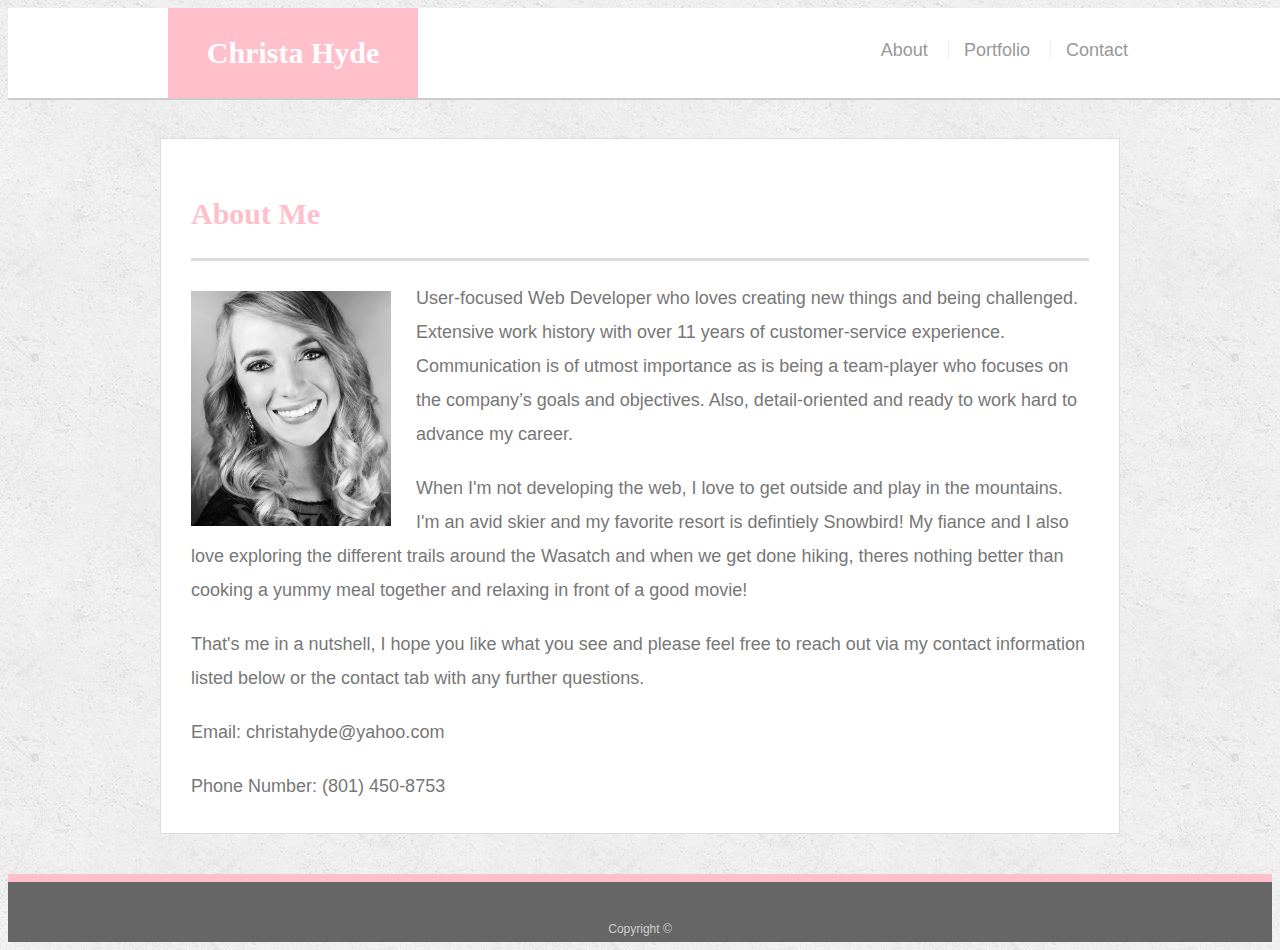
<file: index.html>
<!doctype html>
<html lang="en-us">

<head>
    <meta charset="UTF-8">
    <title>About | Your Name</title>
    <link rel="stylesheet" type="text/css" href="css/style.css">
</head>

<body>

    <header id="masthead">
        <div class="container">
            <a href="index.html" id="logo">Christa Hyde</a>
            <nav>
                <a href="index.html">About</a>
                <a href="portfolio.html">Portfolio</a>
                <a href="contact.html">Contact</a>
            </nav>
        </div>
    </header>

    <div id="main-container" class="container">
        <section class="main-section">
            <h1>About Me</h1>

            <img src="images/Coding Bootcamp Headshot.JPG" class="auth-image" alt="Your Name">

            <p>User-focused Web Developer who loves creating new things and being challenged. Extensive work history
                with over 11 years
                of customer-service experience. Communication is of utmost importance as is being a team-player who
                focuses on the
                company’s goals and objectives. Also, detail-oriented and ready to work hard to advance my career.</p>

            <p>When I'm not developing the web, I love to get outside and play in the mountains. I'm an avid skier and
                my favorite resort
                is defintiely Snowbird! My fiance and I also love exploring the different trails around the Wasatch
                and when we get done hiking,
                theres nothing better than cooking a yummy meal together and relaxing in front of a good movie!
            </p>

            <p>That's me in a nutshell, I hope you like what you see and please feel free to reach out via my contact
                information listed below or the contact
                tab with any further questions.</p>

            <p>Email: christahyde@yahoo.com
            </p>
            <p>Phone Number: (801) 450-8753
            </p>

        </section>

    </div>

    <footer>
        <div class="container">
            Copyright &copy;
        </div>
    </footer>
</body>

</html>
</file>
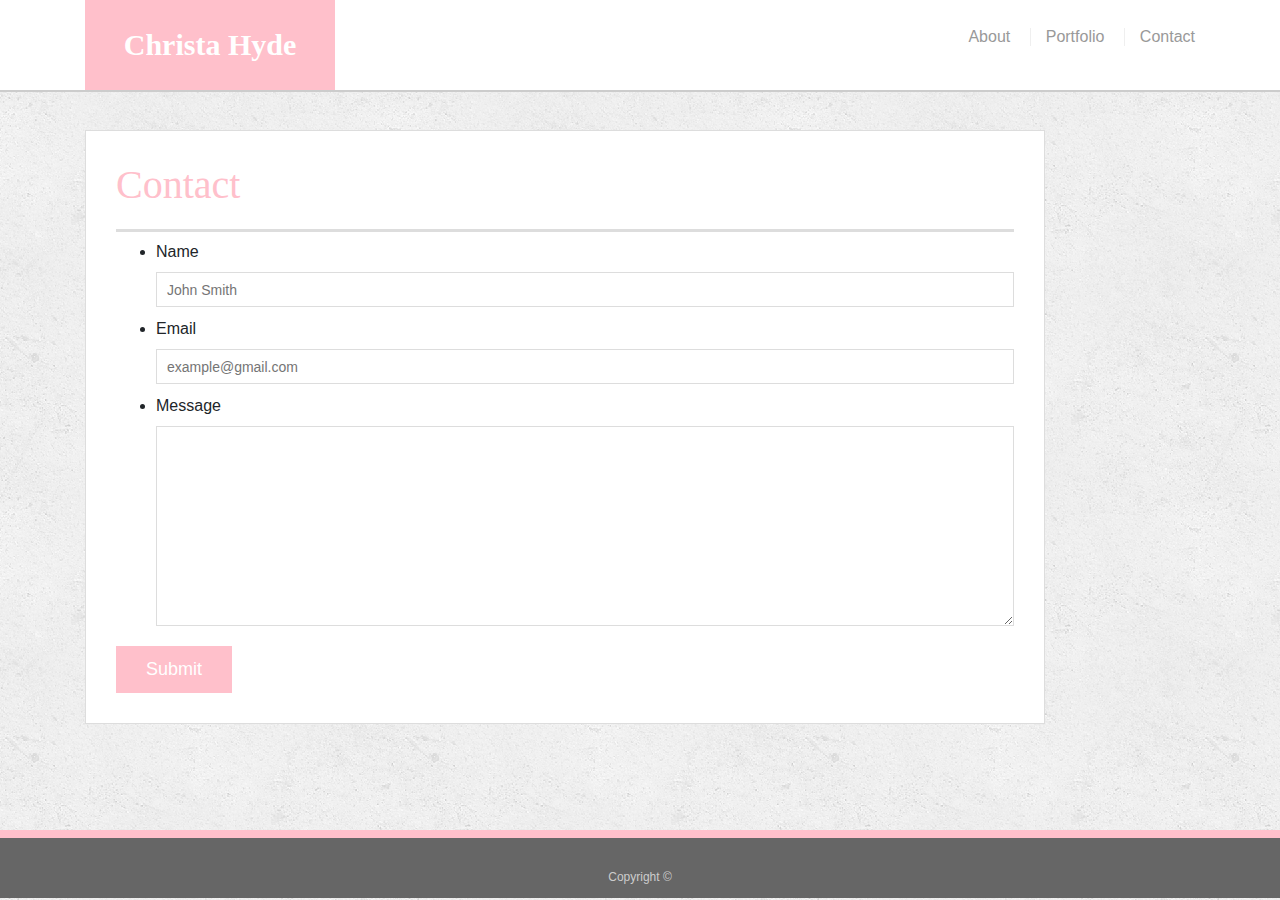
<file: contact.html>
<!doctype html>
<html lang="en-us">

<head>
    <meta charset="UTF-8">
    <title>Contact | Christa Hyde</title>
    <link rel="stylesheet" type="text/css" href="css/style.css">
    <link rel="stylesheet" href="https://stackpath.bootstrapcdn.com/bootstrap/4.3.1/css/bootstrap.min.css"
        integrity="sha384-ggOyR0iXCbMQv3Xipma34MD+dH/1fQ784/j6cY/iJTQUOhcWr7x9JvoRxT2MZw1T" crossorigin="anonymous">

</head>

<body>

    <header id="masthead">
        <div class="container">
            <a href="index.html" id="logo">Christa Hyde</a>
            <nav>
                <a href="index.html">About</a>
                <a href="portfolio.html">Portfolio</a>
                <a href="contact.html">Contact</a>
            </nav>
        </div>
    </header>

    <div id="main-container" class="container">
        <section class="main-section">
            <h1>Contact</h1>

            <form id="contact-form">
                <ul>
                    <li>
                        <label for="name">Name</label>
                        <input type="text" id="name" name="name" placeholder="John Smith" required="required">
                    </li>
                    <li>
                        <label for="email">Email</label>
                        <input type="email" id="email" name="email" placeholder="example@gmail.com" required="required">
                    </li>
                    <li>
                        <label for="message">Message</label>
                        <textarea id="message" name="message" required="required"></textarea>
                    </li>
                </ul>
                <input type="submit">
            </form>

        </section>

    </div>

    <footer>
        <div class="container">
            Copyright &copy;
        </div>
    </footer>
</body>

</html>
</file>
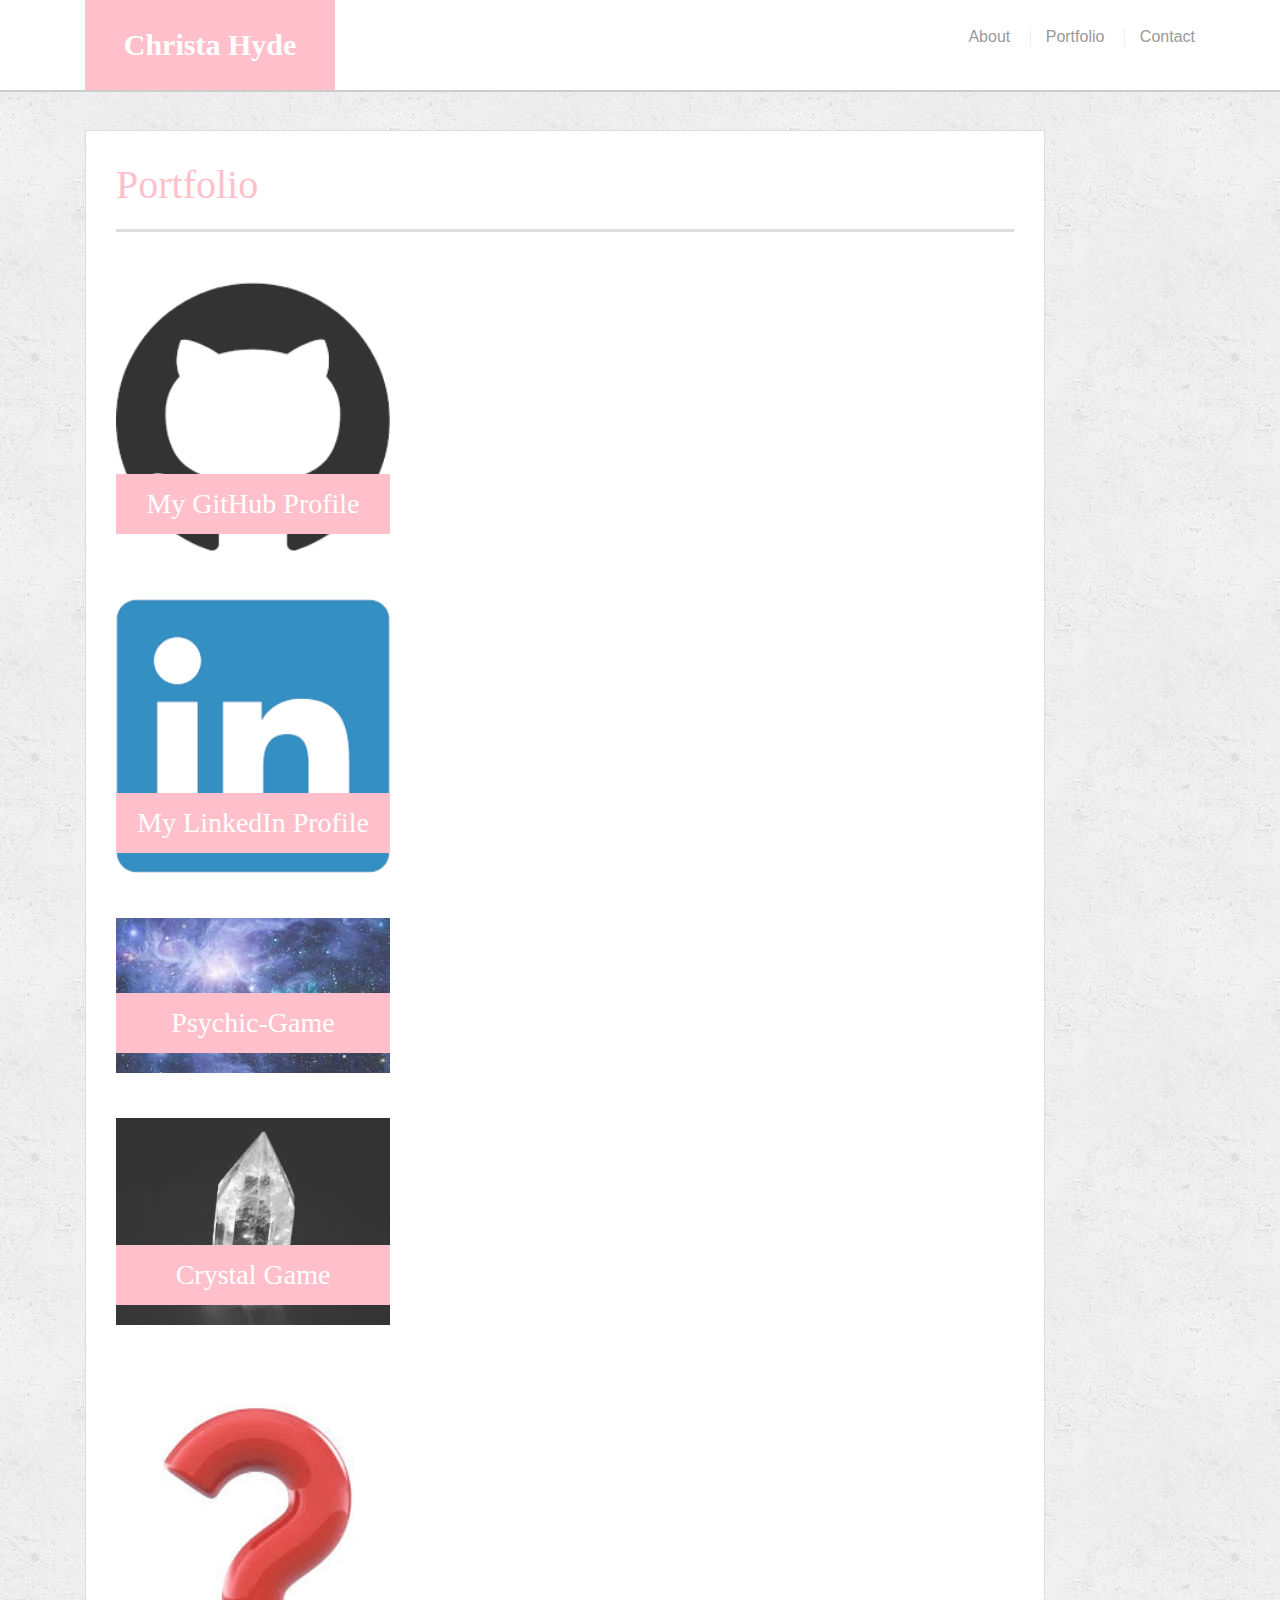
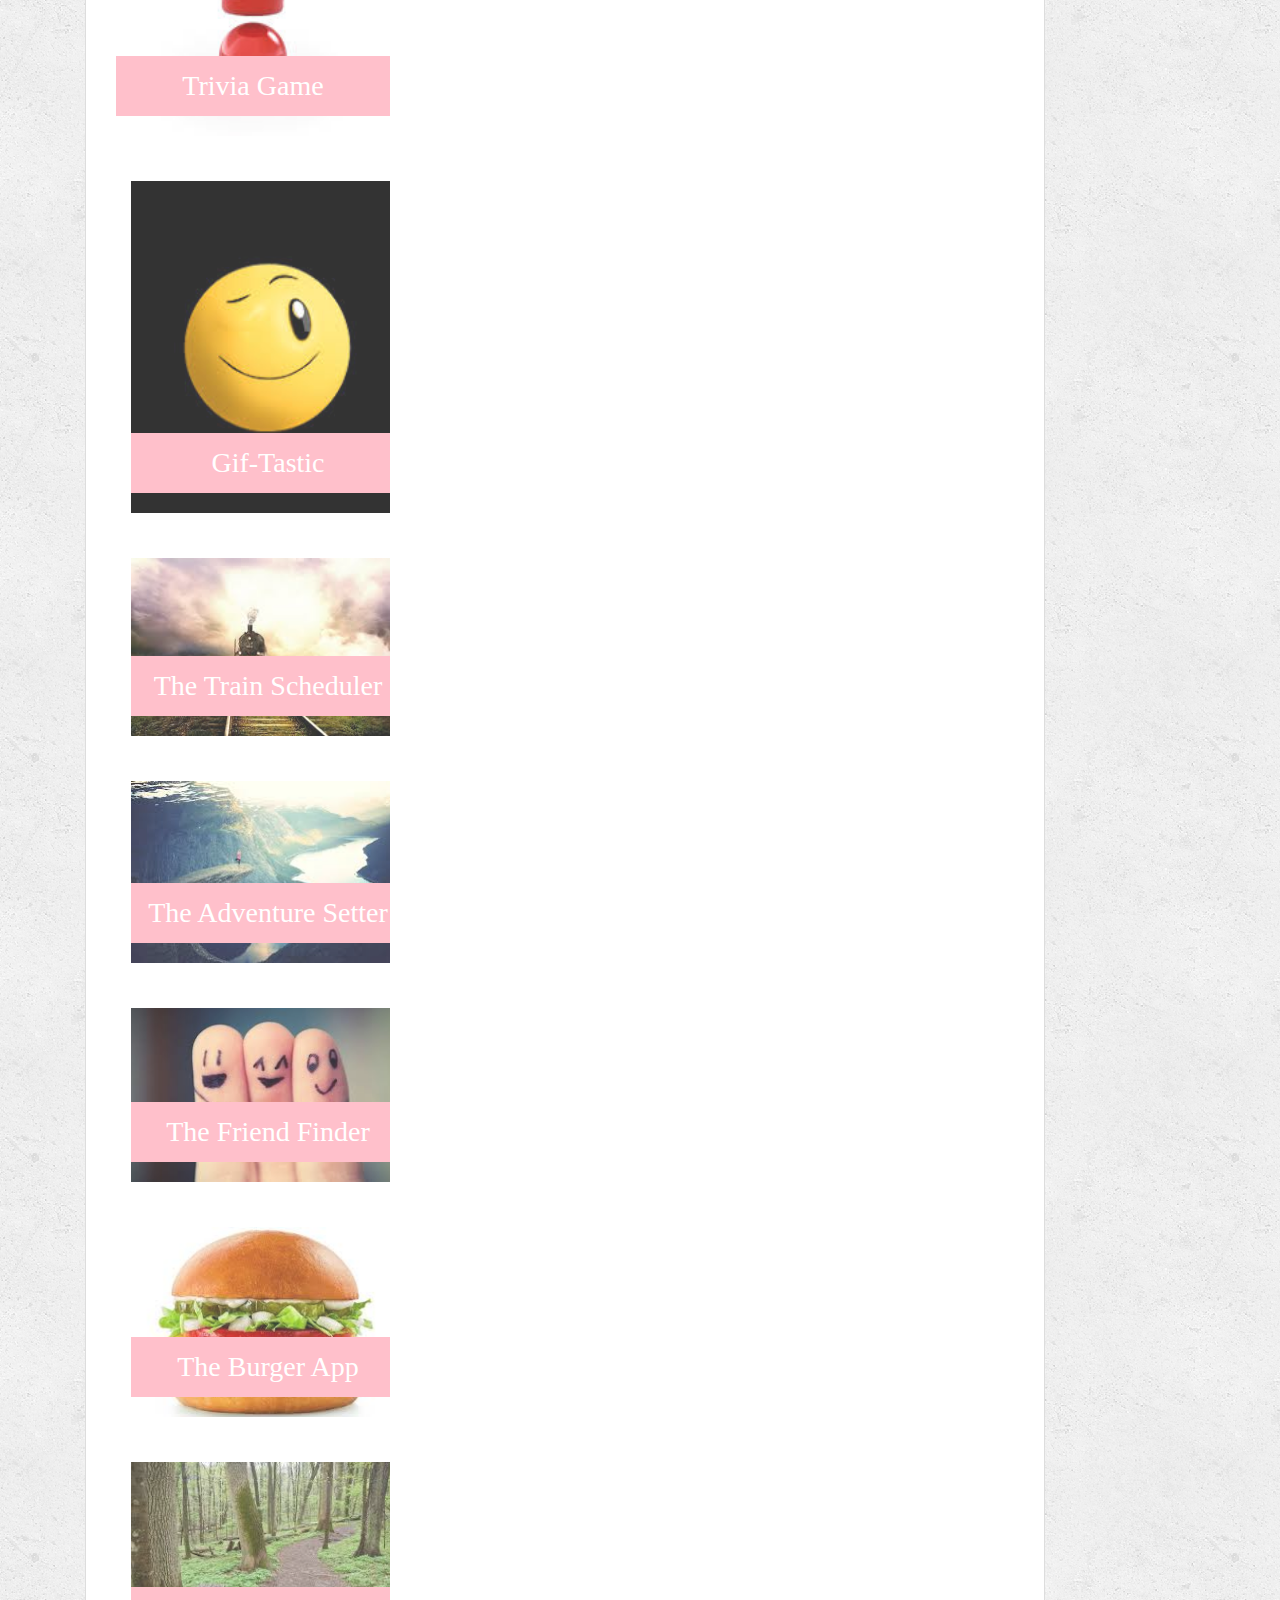
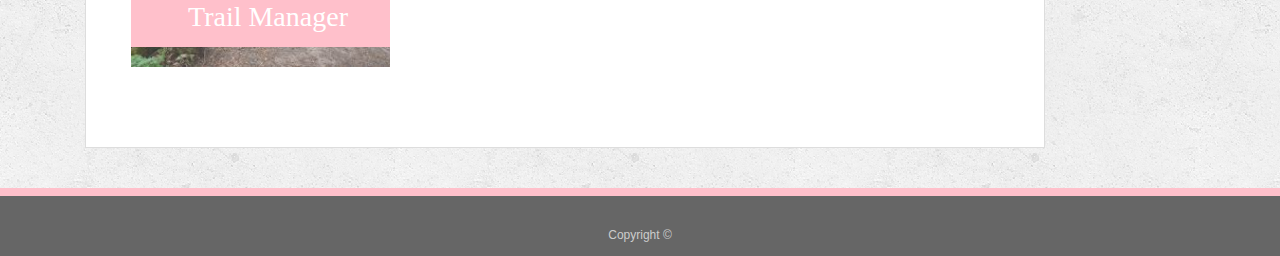
<file: portfolio.html>
<!doctype html>
<html lang="en-us">

<head>
    <meta charset="UTF-8">
    <title>Portfolio | Your Name</title>
    <link rel="stylesheet" type="text/css" href="css/style.css">
    <link rel="stylesheet" href="https://stackpath.bootstrapcdn.com/bootstrap/4.3.1/css/bootstrap.min.css"
        integrity="sha384-ggOyR0iXCbMQv3Xipma34MD+dH/1fQ784/j6cY/iJTQUOhcWr7x9JvoRxT2MZw1T" crossorigin="anonymous">

</head>

<body>

    <header id="masthead">
        <div class="container">
            <a href="index.html" id="logo">Christa Hyde</a>
            <nav>
                <a href="index.html">About</a>
                <a href="portfolio.html">Portfolio</a>
                <a href="contact.html">Contact</a>
            </nav>
        </div>
    </header>

    <div id="main-container" class="container">
        <section class="main-section">
            <h1>Portfolio</h1>

            <div class="container">
                <div class="row">

                    <div class="work">
                        <div class="work">
                            <a href=" https://github.com/ChristaHyde"><img src="images/github.png" alt="GitHub Profile">


                                <h3>My GitHub Profile</h3>
                            </a>
                        </div>
                        <div class="work">
                            <a href="https://www.linkedin.com/in/christa-hyde-b9743816/"><img src="images/linkedin.png"
                                    alt="LinkedIn Profile">


                                <h3>My LinkedIn Profile</h3>
                            </a>
                        </div>
                        <div class="work">
                            <a href=" https://christahyde.github.io/Psychic-Game/"><img src="images/psychic.jpeg"
                                    alt="Psychic-Game">


                                <h3>Psychic-Game</h3>
                            </a>
                        </div>
                        <div class="work">
                            <a href=" https://christahyde.github.io/Unit-4-Game/"><img src="images/crystal.jpeg"
                                    alt="Crystal-Game">

                                <h3>Crystal Game</h3>
                            </a>
                        </div>
                        <div class="work">
                            <a href="https://christahyde.github.io/TriviaGame/">
                                <img src="images/trivia.jpeg" alt="Trivia Game">

                                <h3>Trivia Game</h3>
                        </div>
                        <div class="container">
                            <div class="work">
                                <a href="https://christahyde.github.io/GifTastic/">
                                    <img src="images/gif.jpeg" alt="Gif-Tastic">

                                    <h3>Gif-Tastic</h3>
                            </div>
                            <div class="work">
                                <a href="https://christahyde.github.io/TrainScheduler/">
                                    <img src="images/train.jpeg" alt="The Train Scheduler">

                                    <h3>The Train Scheduler</h3>
                            </div>
                            <div class="work">
                                <a href="https://emssslay.github.io/travel-project/">
                                    <img src="images/adventure.jpeg" alt="The Adventure Setter">

                                    <h3>The Adventure Setter</h3>
                            </div>
                            <div class="work">
                                <a href="https://friend-finder-081.herokuapp.com/">
                                    <img src="images/friends.jpeg" alt="The Friend Finder">

                                    <h3>The Friend Finder</h3>
                            </div>
                            <div class="work">
                                <a href="https://burger-handlebars-123.herokuapp.com/">
                                    <img src="images/burger.jpeg" alt="The Burger App">

                                    <h3>The Burger App</h3>
                            </div>
                            <div class="work">
                                <a href="https://trail-manager2.herokuapp.com/">
                                    <img src="images/trail.jpeg" alt="The Trail Manager">

                                    <h3>Trail Manager</h3>
                            </div>
                        </div>



        </section>


    </div>

    <footer>
        <div class="container">
            Copyright &copy;
        </div>
    </footer>
</body>

</html>
</file>
<file: css/style.css>
body {
  font-family: Arial, "Helvetica Neue", Helvetica, sans-serif;
  font-size: 18px;
  line-height: 34px;
  color: #777777;
  background: url("../images/concrete_seamless.png");
}

* {
  box-sizing: border-box;
}


.container {
  width: 100%;
  max-width: 960px;
  margin: 0 auto;
  clear: both;
}

h1,
h2,
h3,
p {
  margin-bottom: 20px;
}

p:last-child {
  margin-bottom: 0;
}

h1,
h2,
h3 {
  font-family: Georgia, Times, "Times New Roman", serif;
  font-weight: 700;
  color: pink;
}

h1 {
  padding-bottom: 20px;
  font-size: 30px;
  line-height: 49px;
  border-bottom: 3px solid #dddddd;
}

h2,
h3 {
  font-size: 22px;
}


#masthead {
  position: fixed;
  z-index: 99;
  width: 100%;
  margin: 0 0 30px;
  overflow: auto;
  color: #ffffff;
  background: #ffffff;
  border-bottom: 2px solid #cccccc;
}

#logo {
  float: left;
  width: 250px;
  height: 90px;
  font-family: Georgia, Times, "Times New Roman", serif;
  font-size: 30px;
  font-weight: 700;
  line-height: 90px;
  color: #ffffff;
  text-align: center;
  text-decoration: none;
  background: pink;
}

nav {
  float: right;
  margin-top: 25px;
}

nav a {
  display: inline-block;
  padding-left: 15px;
  margin-left: 15px;
  line-height: 18px;
  color: #999;
  text-decoration: none;
  border-left: 1px solid #efefef;
}

nav a:first-child {
  border-left: 0 none;
}


footer {
  padding: 30px 0;
  clear: both;
  font-size: 12px;
  color: #ffffff;
  color: #cccccc;
  text-align: center;
  background: #666666;
  border-top: 8px solid pink;
  height: 50px;
}

h3, h2 {
  padding-bottom: 20px;
  margin-bottom: 15px;
  line-height: 22px;
  border-bottom: 2px solid #eeeeee;
}


#main-container {
  padding-top: 130px;
  min-height: calc(100vh - 70px);
}

.main-section {
  float: left;
  width: 100%;
  max-width: 960px;
  padding: 30px;
  margin: 0 0 40px;
  background: #ffffff;
  border: 1px solid #dddddd;
}


.work {
  position: relative;
  float: left;
  width: 274px;
  margin: 20px 0 25px;
  overflow: auto;
}

.work:nth-child(even) {
  margin-right: 40px;
}

.work img {
  width: 100%;
  border: 0 none;
  opacity: 0.8;
}

.work h3 {
  position: absolute;
  bottom: 20px;
  width: 100%;
  padding: 15px;
  margin-bottom: 0;
  font-weight: 300;
  line-height: 30px;
  color: #ffffff;
  text-align: center;
  background: pink;
  border-bottom: 0;
}

.auth-image {
  float: left;
  width: 200px;
  height: auto;
  margin-top: 10px;
  margin-right: 25px;
}


#contact-form ul {
  margin-bottom: 20px;
}

#contact-form li {
  margin-bottom: 10px;
}

label,
input[type=text],
input[type=email],
textarea {
  display: block;
  width: 100%;
}

input[type=text],
input[type=email],
textarea {
  height: 35px;
  padding: 0 10px;
  font-size: 14px;
  border: 1px solid #dddddd;
}

textarea {
  height: 200px;
}

input[type=submit] {
  padding: 10px 30px;
  font-size: 18px;
  color: #ffffff;
  cursor: pointer;
  background: pink;
  border: 0 none;
}

@media only screen and (max-width:980px) {
  nav {
    margin-right: 5px;
  }
}


@media only screen and (max-width: 768px) {
  .main-section,
  .sidebar {
    max-width: 100%;
  }

  main {
    overflow: auto;
  }

  .work {
    width: 47%;

    margin-bottom: 10px;
  }

  .work:nth-child(even) {
    margin-right: 0;
  }

  .work:nth-child(odd) {
    float: right;
  }

  .auth-image {
    width: 50%;
  }

  .sidebar {
    margin-bottom: 40px;
  }
}

@media only screen and (max-width: 640px){
  #masthead {
    position: static;
    margin-bottom: 20px;
  }

  header .container {
    padding: 0;
  }

  main.container {
    padding-top: 0;
  }

  #logo,
  .work,
  .auth-image {
    width: 100%;
  }

  nav {
    width: 100%;

    margin: 15px 0;

    text-align: center;
  }

  nav a {
    width: 30%;
    padding-left: 0;

    margin-left: 0;
  }
}
</file>
